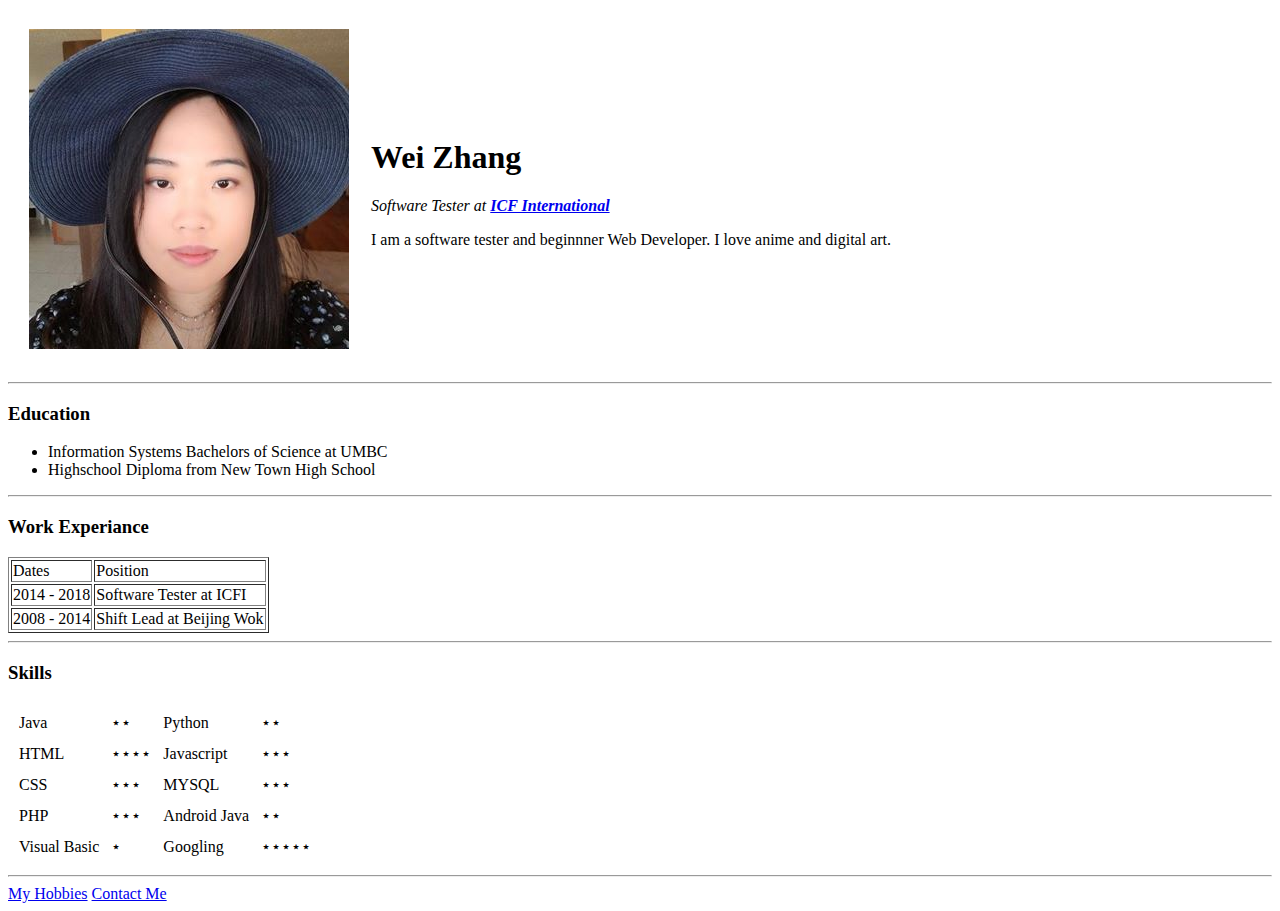
<file: index.html>
<!DOCTYPE html>
<html lang="en" dir="ltr">

<head>
  <meta charset="utf-8">
  <title>Wei's Personal Site</title>
</head>

<body>
  <table cellspacing="20">
    <tr>
      <td> <img src="images\weiProfile.jpg" alt="Wei's Profile Picture" /> </td>
      <td>
        <h1>Wei Zhang</h1>
        <p><em>Software Tester at <a href="https://www.icf.com/"><strong>ICF International</strong></a></em></p>
        <p>I am a software tester and beginnner Web Developer. I love anime and digital art.</p>
      </td>
    </tr>
  </table>

  <hr />
  <h3><strong>Education</strong></h3>
  <ul>
    <li>Information Systems Bachelors of Science at UMBC</li>
    <li>Highschool Diploma from New Town High School</li>
  </ul>
  <hr />
  <h3>Work Experiance</h3>
  <table border="1px">
    <thead>
      <tr>
        <td>Dates</td>
        <td>Position</td>
      </tr>
    </thead>
    <tbody>
      <tr>
        <td>2014 - 2018</td>
        <td>Software Tester at ICFI</td>
      </tr>
      <tr>
        <td>2008 - 2014</td>
        <td>Shift Lead at Beijing Wok</td>
      </tr>
    </tbody>
  </table>
<hr />
  <h3>Skills</h3>
  <table cellspacing="10">
    <tr>
      <td>Java </td><td>⋆⋆</td>
      <td>Python</td><td> ⋆⋆</td>
    </tr>
    <tr>
      <td>HTML </td><td>⋆⋆⋆⋆</td>
      <td>Javascript</td><td> ⋆⋆⋆</td>
    </tr>
    <tr>
      <td>CSS</td><td> ⋆⋆⋆</td>
      <td>MYSQL</td><td> ⋆⋆⋆</td>
    </tr>
    <tr>
      <td>PHP </td><td>⋆⋆⋆</td>
      <td>Android Java</td><td> ⋆⋆</td>
    </tr>
    <tr>
      <td>Visual Basic</td><td> ⋆</td>
      <td>Googling</td><td>⋆⋆⋆⋆⋆</td>
    </tr>
  </table>
  <hr />
  <a href="hobbies.html">My Hobbies</a>
  <a href="contact.html">Contact Me</a>
</body>

</html>
</file>
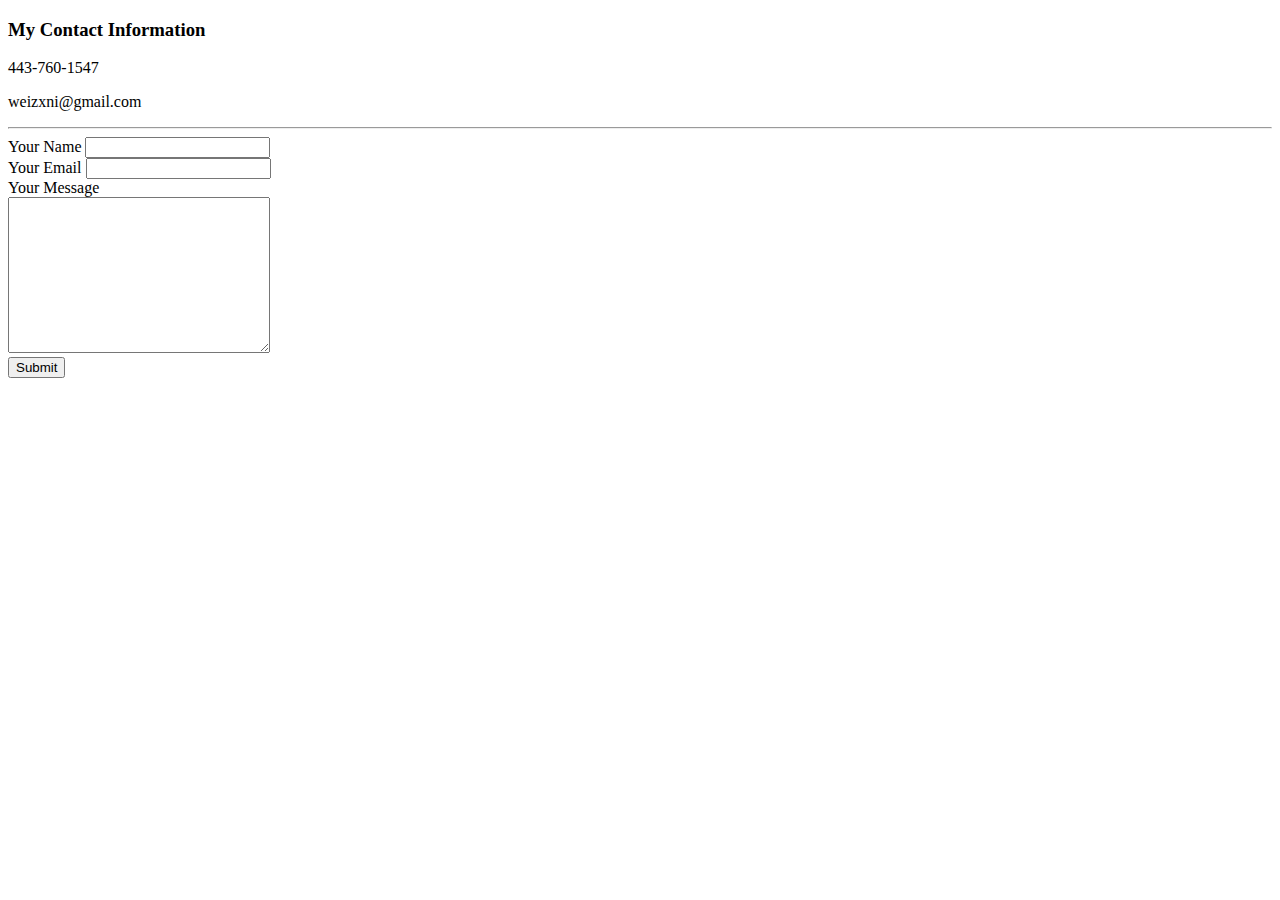
<file: contact.html>
<!DOCTYPE html>
<html lang="en" dir="ltr">

<head>
  <meta charset="utf-8">
  <title></title>
</head>

<body>
  <h3>My Contact Information</h3>
  <p>
    443-760-1547
  </p>
  <p>
    weizxni@gmail.com
  </p>
  <hr />
  <form class="" action="mailto:weizxni@gmail.com" method="Post">
    <label>Your Name</label>
    <input type="text" /><br />
    <label>Your Email</label>
    <input type="email" /><br />
    <label>Your Message</label><br />
    <textarea rows="10" cols="30"></textarea> <br />
    <input type="submit" />
  </form>
</body>

</html>
</file>
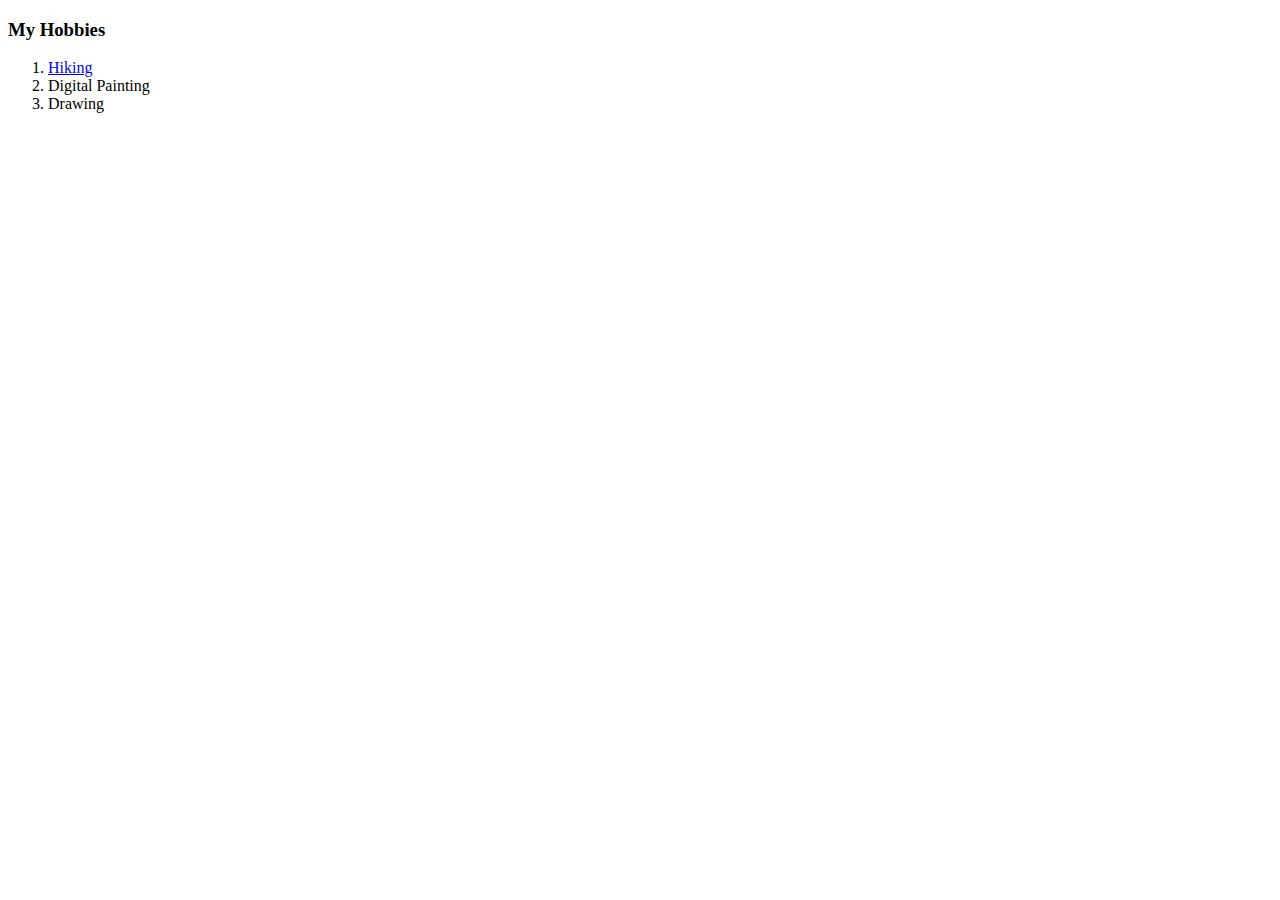
<file: hobbies.html>
<!DOCTYPE html>
<html lang="en" dir="ltr">

<head>
  <meta charset="utf-8">
  <title></title>
</head>

<body>
  <h3>My Hobbies</h3>
  <ol>
    <li>
      <a href="https://www.youtube.com/watch?v=8v0TXuLRLeo">Hiking</a>
    </li>
    <li>
      Digital Painting
    </li>
    <li>
      Drawing
    </li>
  </ol>
</body>

</html>
</file>
